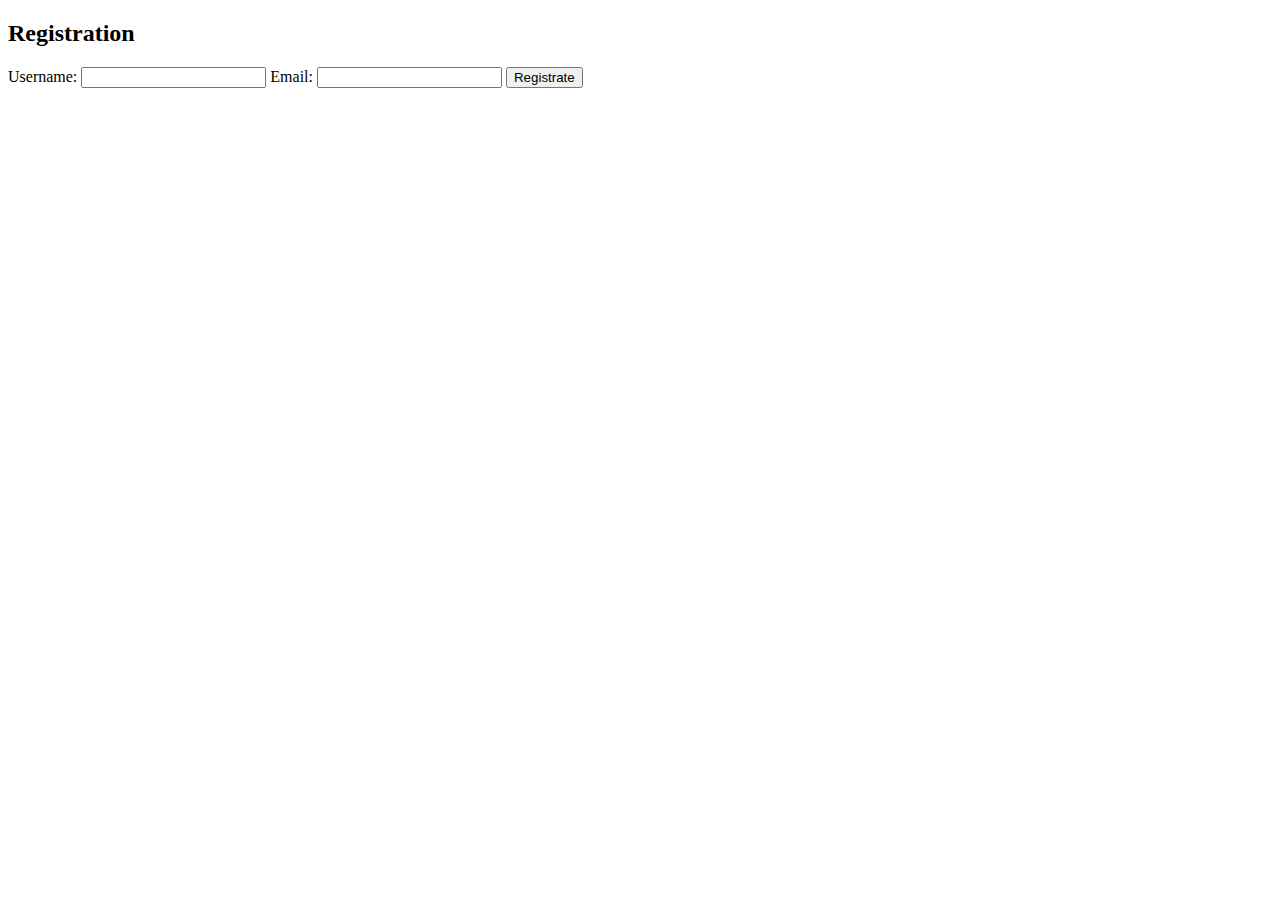
<file: src/main/resources/templates/register.html>
<!DOCTYPE html>
<html xmlns:th="http://www.thymeleaf.org" lang="en">
<head>
  <meta charset="UTF-8">
  <title>Register</title>
  <link rel="stylesheet" th:href="@{/register.css}">
</head>
<body>
<div class="register-container">
  <h2>Registration</h2>
  <form th:action="@{/register}" th:object="${user}" method="post">
    <label>Username:
      <input type="text" th:field="*{username}" />
    </label>
    <label>Email:
      <input type="email" th:field="*{email}" />
    </label>
    <button type="submit">Registrate</button>
  </form>
</div>
</body>
</html>
</file>
